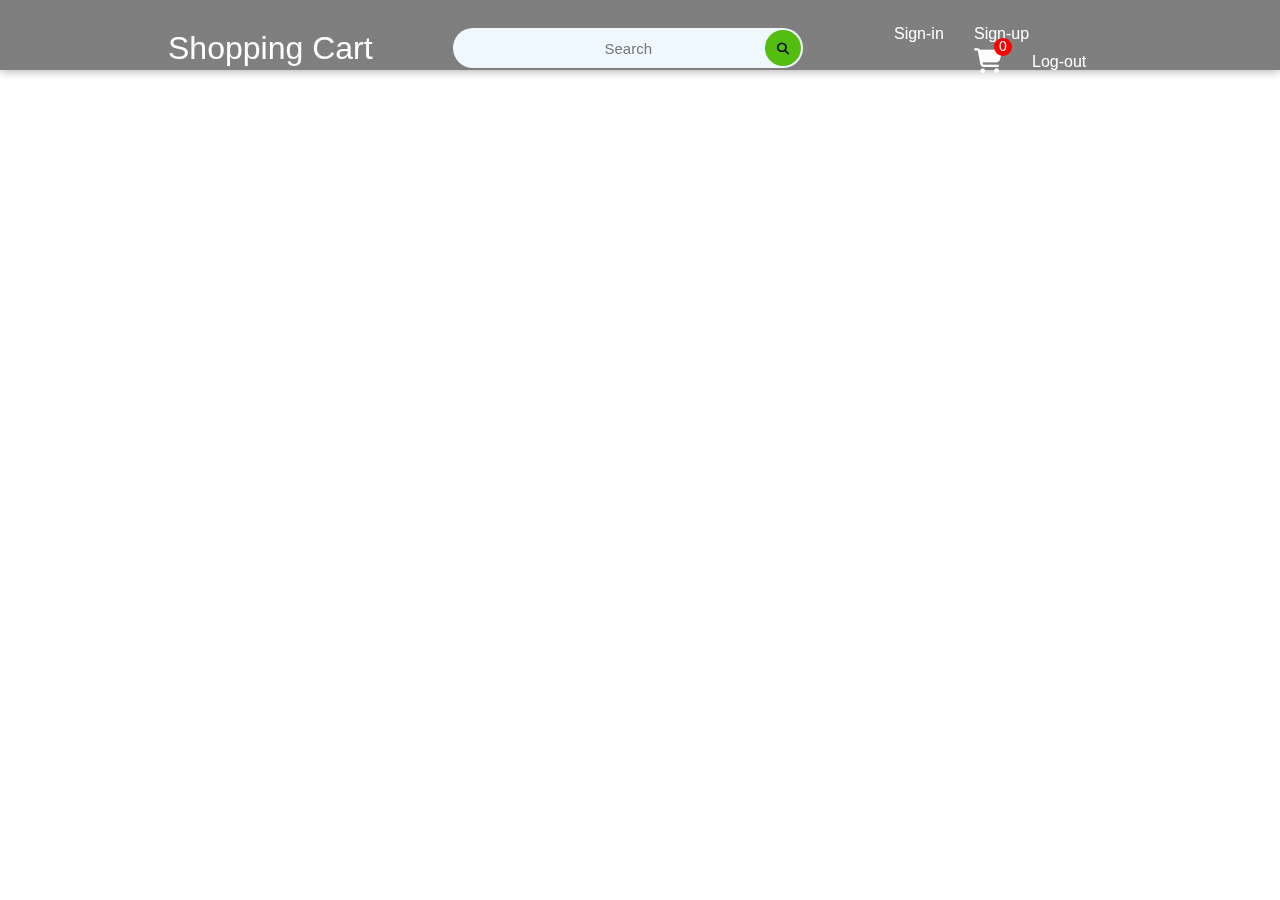
<file: cartproducts.html>
<!DOCTYPE html>
<html lang="en">
<head>
  <meta charset="UTF-8">
  <meta name="viewport" content="width=device-width, initial-scale=1.0">
  <link rel="stylesheet" href="css/all.css">
  <link rel="stylesheet" href="css/style.css">
  <link rel="stylesheet" href="css/media-query.css">
  <script defer src="js/userinfo.js"></script>
  <script defer src="js/cartproducts.js"></script>
  <title>Card Products  Page</title>
</head>
<body>
  <header>
    <div class="container">
      <div class="header-content">
        <div class="site-name">
          <a href="index.html" class="brand">Shopping Cart</a>
        </div>
        <div class="search-box">
          <form>
            <input type="text" id="search-input" placeholder="Search" />
            <button type="submit">
              <i class="fa-solid fa-magnifying-glass"></i>
            </button>
          </form>
        </div>
        <nav>
          <ul id="links">
            <li><a href="login.html">Sign-in</a></li>
            <li><a href="signup.html">Sign-up</a></li>
          </ul>

          <ul id="user-info">
            <div class="profile-image">
              <img src="images/user image.png" class="user-image" />
            </div>
            <li><a href="#" id="user"></a></li>
            <li class="shopping-cart">
              <i class="fa-solid fa-cart-shopping"></i>
              <span class="badge">0</span>

              <div class="carts-products">
                <div>
                  <h5>shopping List</h5>
                </div>
                <a href="cartproducts.html">View all Products</a>
              </div>
            </li>
            <li class="log-out"><a href="#" id="logout">Log-out</a></li>

          </ul>
        </nav>
      </div>
    </div>
  </header>


  <section class="home">
    <div class="container">
      <div class="products">
        <!-- ========================== #Product Card-Structure  -->
    
      </div>
    </div>
  </section>
</body>
</html>
</file>
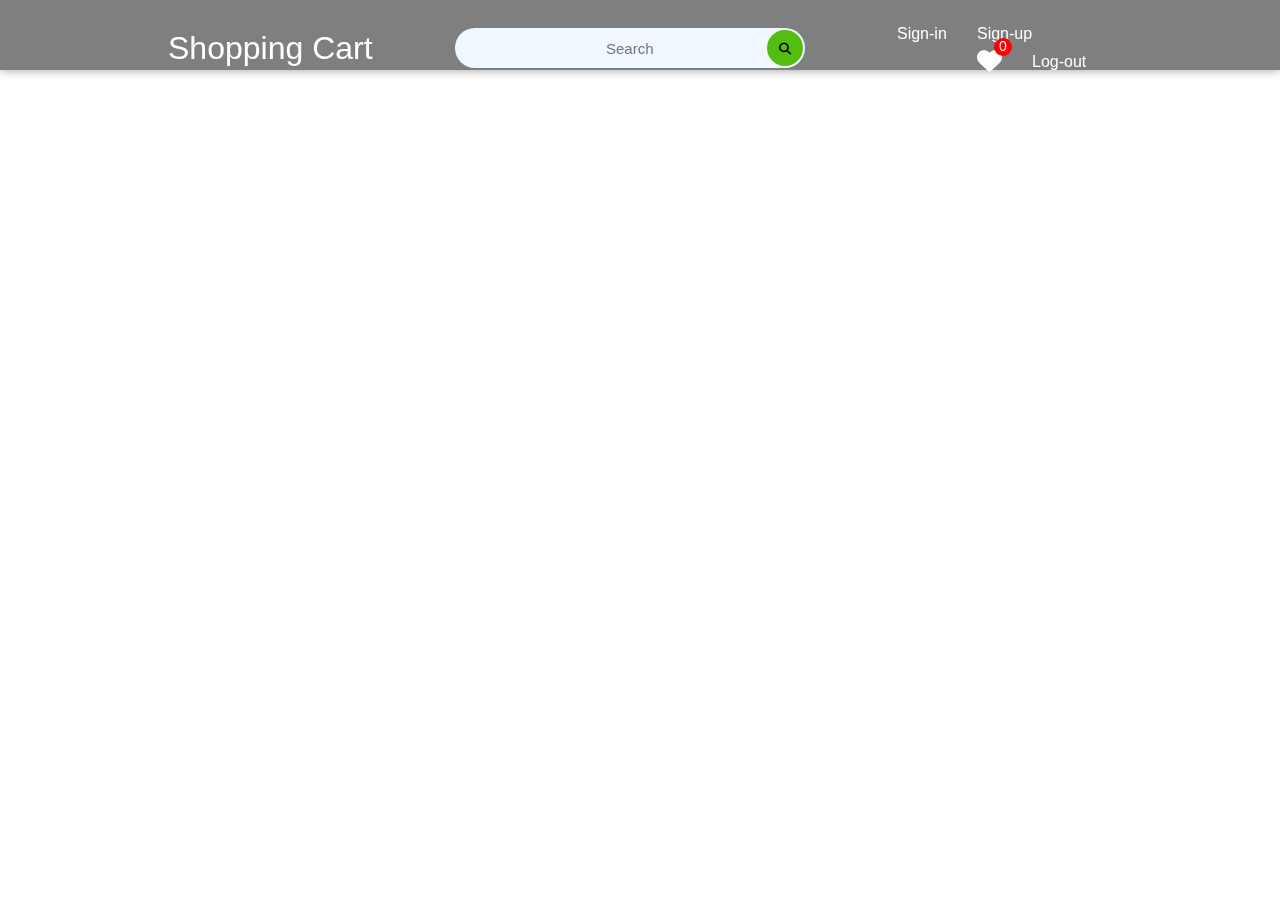
<file: favproducts.html>
<!DOCTYPE html>
<html lang="en">
<head>
  <meta charset="UTF-8">
  <meta name="viewport" content="width=device-width, initial-scale=1.0">
  <link rel="stylesheet" href="css/all.css">
  <link rel="stylesheet" href="css/style.css">
  <link rel="stylesheet" href="css/media-query.css">
  <script defer src="js/userinfo.js"></script>
  <script defer src="js/favproducts.js"></script>
  <title>Favorites  Page</title>
</head>
<body>
  <header>
    <div class="container">
      <div class="header-content">
        <div class="site-name">
          <a href="index.html" class="brand">Shopping Cart</a>
        </div>
        <div class="search-box">
          <form>
            <input type="text" id="search-input" placeholder="Search" />
            <button type="submit">
              <i class="fa-solid fa-magnifying-glass"></i>
            </button>
          </form>
        </div>
        <nav>
          <ul id="links">
            <li><a href="login.html">Sign-in</a></li>
            <li><a href="signup.html">Sign-up</a></li>
          </ul>

          <ul id="user-info">
            <div class="profile-image">
              <img src="images/user image.png" class="user-image" />
            </div>
            <li><a href="#" id="user"></a></li>
            <li class="fav-cart">
              <i class="fa-solid fa-heart"></i>
              <span class="fav-badge">0</span>

              <div class="fav-products">
                <div>
                  <h5>Favorites List</h5>
                </div>
                <a href="favproducts.html">View all Products</a>
              </div>
            </li>
            <li class="log-out"><a href="#" id="logout">Log-out</a></li>

          </ul>
        </nav>
      </div>
    </div>
  </header>


  <section class="home">
    <div class="container">
      <div class="products">
        <!-- ========================== #Product Card-Structure  -->
    
      </div>
    </div>
  </section>
</body>
</html>
</file>
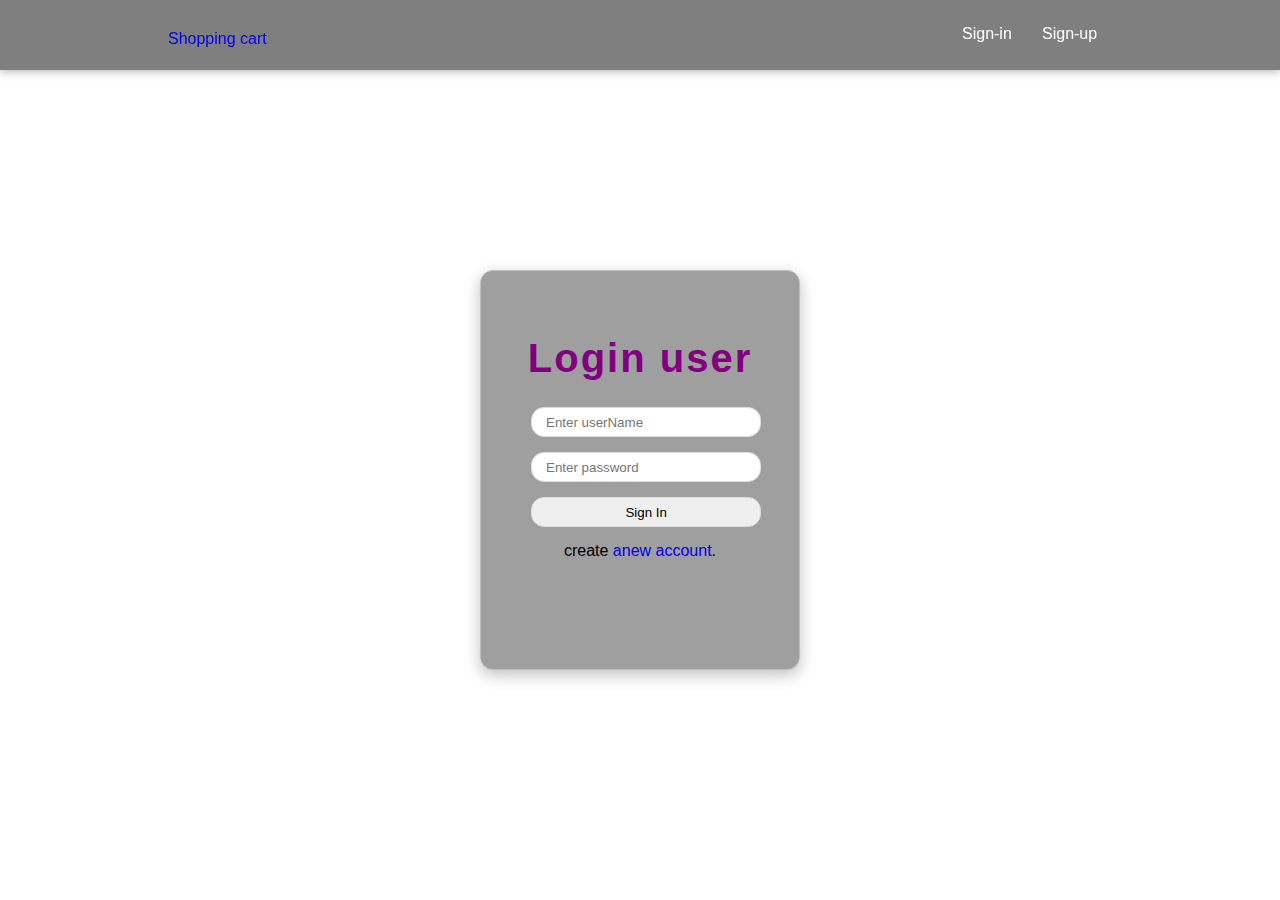
<file: login.html>
<!DOCTYPE html>
<html lang="en">
<head>
  <meta charset="UTF-8">
  <meta name="viewport" content="width=device-width, initial-scale=1.0">
  <link rel="stylesheet" href="css/all.css">
  <link rel="stylesheet" href="css/style.css">
  <link rel="stylesheet" href="css/media-query.css">
  <script defer src="js/login.js"></script>
  <title>Login page</title>
</head>
<body>
  <header>
    <div class="container">
      <div class="header-content">

        <a href="index.html">Shopping cart</a>
        <nav>
          <ul id="links">
            <li><a href="login.html">Sign-in</a></li>
            <li><a href="signup.html">Sign-up</a></li>
          </ul>

          <ul id="user-info">
            <li><a href="#" id="user"></a></li>
          </ul>
        </nav>
      </div>
    </div>
  </header>

  <section class="section-form">
    <h2>Login user</h2>
    <form>
      <input type="text" placeholder="Enter userName" id="user-name">
      <input type="password" placeholder="Enter password" id="password">
      <input type="submit" value="Sign In" id="sign-in">
      create<a href="signup.html"> anew account</a>.
    </form>
  </section>
</body>
</html>
</file>
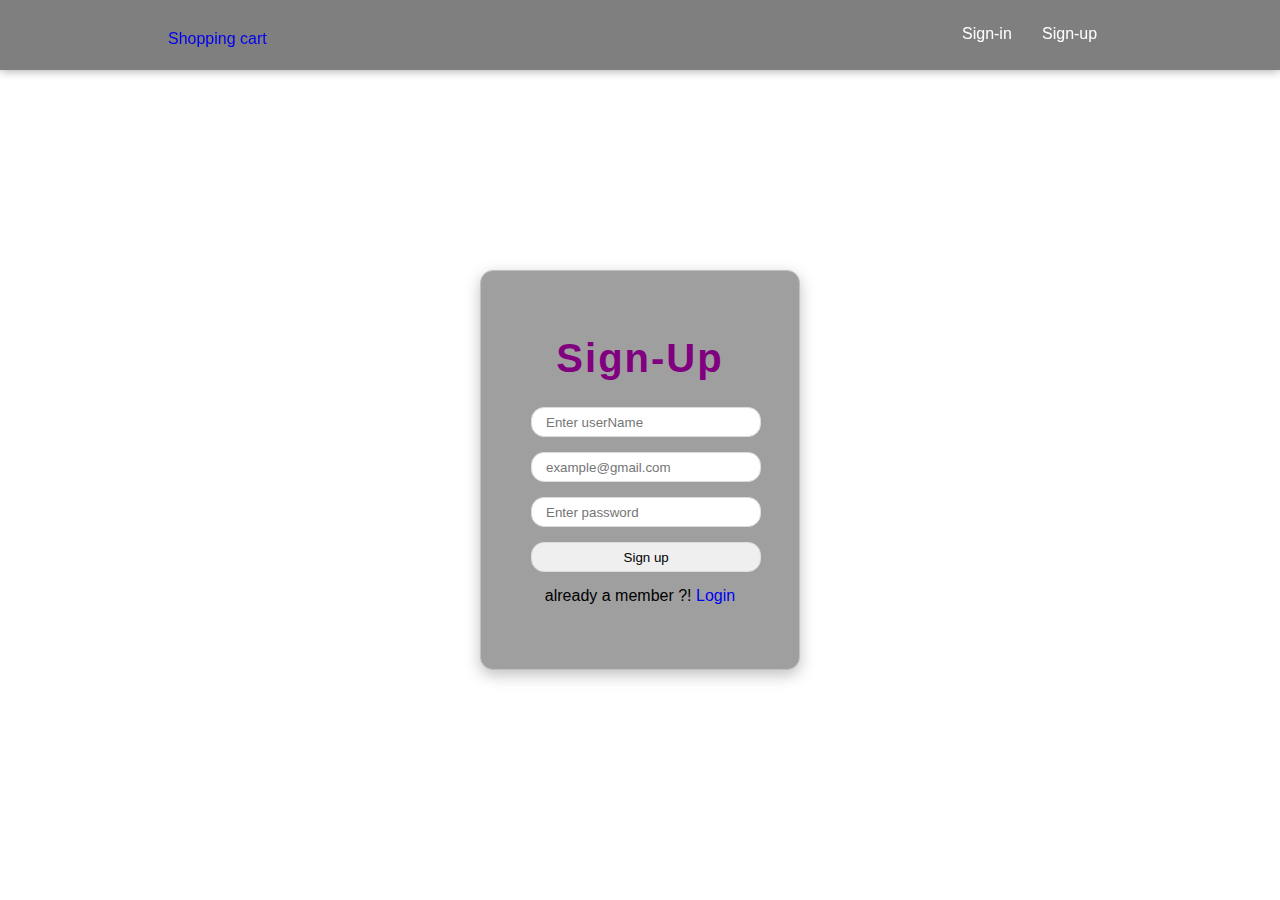
<file: signup.html>
<!DOCTYPE html>
<html lang="en">
<head>
  <meta charset="UTF-8">
  <meta name="viewport" content="width=device-width, initial-scale=1.0">
  <link rel="stylesheet" href="css/all.css">
  <link rel="stylesheet" href="css/style.css">
  <link rel="stylesheet" href="css/media-query.css">
  <script defer src="js/signup.js"></script>
  <title>Sign-up page</title>
</head>
<body>
  <header>
    <div class="container">
      <div class="header-content">

        <a href="index.html">Shopping cart</a>
        <nav>
          <ul id="links">
            <li><a href="login.html">Sign-in</a></li>
            <li><a href="signup.html">Sign-up</a></li>
          </ul>

          <ul id="user-info">
            <li><a href="#" id="user"></a></li>
          </ul>
        </nav>
      </div>
    </div>
  </header>

  <section class="section-form">
    <h2>Sign-Up</h2>
    <form>
      <input type="text" placeholder="Enter userName" id="user-name">
      <input type="email" placeholder="example@gmail.com" id="email">
      <input type="password" placeholder="Enter password" id="password">
      <input type="submit" value="Sign up" id="sign-up">
      already a member ?! <a href="login.html">Login</a>

    </form>
  </section>
</body>
</html>
</file>
<file: css/style.css>
*{
  margin: 0;
  padding: 0;
  box-sizing: border-box;
  font-family: sans-serif, Arial, Helvetica;
  text-decoration: none !important;
}

.container{
  width: 80%;
  margin: auto;
}
/* ====================================== #Header . =================== */
header{
  width: 100%;
  height: 70px;
  padding: 10px 0px;
  margin-top: auto;
  background-color: rgba(0, 0, 0, 0.5);
  top: 0;
  position: fixed;
  z-index: 99;
  box-shadow: 0 0 10px #9d9b9b;
}
.header-content{
  display: flex;
  justify-content: space-between;
  align-items: center;
}
.header-content .brand{
  font-size: 32px;
  color: #fff;
}
  .header-content nav ul{
  display: flex;
  list-style: none;
}
nav li a {
  display: block;
  color: rgb(255, 255, 255);
  min-width: 70px;
  border-radius: 50px;
  padding: 5px;
  margin: 0px 5px;
}
.header-content nav ul li a:hover{
  color: #0d0c0c;
  background-color: #fff;
}
#user-info #user{
  display: block;
  margin-left: -15px;
}
#user-info{
  display: flex;
  flex-direction: row;
}
nav ul#user-info li i{
  color: #fff;
  font-size: 25px;
  cursor: pointer;
}
nav ul#user-info li{
  margin: 0px 10px;
  position: relative;
}
nav ul#user-info li .badge , nav ul#user-info li .fav-badge{
  position: absolute;
  width: 18px;
  height: 18px;
  border-radius: 50%;
  background-color: red;
  color: #fff;
  text-align: center;
  display: block;
  top: -10px;
  right: -10px;
  font-size: 14px;
  display: none;
}
.search-box #search-input{
  width: 350px;
  height: 40px;
  border: none;
  outline: none;
  background-color: aliceblue;
  border-radius: 30px;
  color: #504d4d;
  font-size: 15px;
  text-align: center;
  position: relative;
}
.search-box button{
  cursor: pointer;
  width: 40px;
  height: 40px;
  border-radius:50%;
  border: none;
  position: absolute;
  margin-left: -40px;
  transform: scale(0.9);
  background-color: #53bd10;
}
.bar-icon{
  color: azure;
  cursor: pointer;
  display: none;
}
/* ============================= #Products Shopping-List . ==========================*/

.carts-products ,.fav-products{
  position: absolute;
  display: block;
  width: 250px !important;
  /* height: 600px; */
  max-height: 600px;
  margin-left: 100px;
  padding-bottom: 5px;
  overflow: auto;
  transform: translate(-40px,0);
  top: 60px;
  padding: 10px;
  border: 1px solid #c1bfbf;
  border-radius: 13px;
  opacity: 0.9;
  box-shadow: 0 5px 15px rgba(0, 0, 0, 0.25);
  display: none;
}

.carts-products h5 , .fav-products h5{
  font-size: 22px;
  text-align: center;
  margin-top: 10px;
  margin-bottom: 2px;
}

.carts-products span , .fav-products span{
  position: absolute;
  margin-left: 7px;
  margin-top: 30px;
  /* margin-top: -30px; */
}

.carts-products a , .fav-products a{
  /* display: block; */
  color: #fff;
  margin: 13px 0px;
  text-align: center;
  background-color: rgb(9, 108, 102);
  transition: 0.5;
}
.carts-products a:hover , .fav-products a:hover{
  letter-spacing: 1px;
  background-color: #075678;
}
.carts-products #product-col ,.fav-products #product-col{
  width: 98%;
  height: 85px;
  margin-top: 10px;
  background-color: #b1b8ad;
  box-shadow: 0 5px 15px rgba(0, 0, 0, 0.25);
}
.carts-products #product-col img , .fav-products #product-col img{
  width: 80px;
  height: 80px;
  margin-right: 5px;
  border-radius: 5px;
  box-shadow: 0 5px 15px rgba(0, 0, 0, 0.25);
}
/* ============================== #Product Card-Design . ============================*/
.product-item2{
  position: relative;
  width: 350px;
  height: 190px;
  background-color: #fff;
  border-radius: 20px;
  box-shadow: 0 5px 15px rgba(0, 0, 0, 0.25);
  transition: 0.5s;
  margin: 70px 50px ;
}
.product-item2:hover{
  height: 450px;
}
.product-img{
  position: absolute;
  left: 50%;
  top: -50px;
  transform: translateX(-50%);
  width: 150px;
  height: 150px;
  background-color: #fff;
  border-radius: 20px;
  overflow: hidden ;
  box-shadow: 0 5px 15px rgba(0, 0, 0, 0.35);
  transition: 0.5s;
}
.product-img img{
  position: absolute;
  top: 0;
  left: 0;
  width: 100%;
  height: 100%;
  object-fit: cover;
}
.product-item2:hover .product-img{
  width: 250px;
  height: 250px;
}
.product-item2 .product-content{
  position: absolute;
  width: 100%;
  height: 100%;
  display: flex;
  justify-content: center;
  align-items: flex-end;
  overflow: hidden;
}
.product-content .remove-btn {
background-color: red;
color: #fff;
transition: 0.5;
}
.product-content .remove-btn:hover{
  letter-spacing: 1px;
  transform: scale(1.1);
  background-color: red;
}
.product-content .product-desc{
  padding: 40px;
  text-align: center;
  width: 100%;
  transform: translateY(150px);
  transition: 0.5s;
}
.product-item2:hover .product-content .product-desc{
  transform: translateY(0px);
}
.product-content .product-desc h2{
  font-size: 1.25em;
  font-weight: 600;
  color: #555;
  line-height: 1.2em;
}
.product-content .product-desc h2 span{
  font-size: 0.75em;
  font-weight: 500;
  opacity: 0.5;
}
.product-data .fa-star{
  color: yellow;
}
.product-content .product-desc .product-data{
  display: flex;
  justify-content: space-between;
  margin: 20px 0;
}
.product-content .product-desc .product-data h3{
  font-size: 1em;
  color: #555;
  line-height: 1.2em;
  font-weight: 600;
}
.product-data h3 span{
  font-size: 0.85em;
  font-weight: 400;
  opacity: 0.5;
}
.product-item-action{
  display: flex;
  justify-content: space-between;
  gap: 20px;
}
.product-item-action button{
  padding: 10px 30px;
  border-radius: 5px;
  border: 0px solid ;
  background-color: aquamarine;
  color: #0d0c0c;
  box-shadow: 0 5px 15px rgba(0, 0, 0, 0.25);
  cursor: pointer;
}
.product-item-action .del{
  background-color: red;
  color: #fff;
}
.product-item-action .del:hover{
  background-color: darkred;
  font-size: 16px;
}
.product-item-action .del:hover .fa-trash-can{
  color: red;
  font-size: 18px;
}
.product-item-action .removeBtn{
  background-color: red;
  color: #fff;
  display: none;
}
.product-item-action button,.product-item-action .removeBtn{
  transition: 1.5;
}
.product-item-action button:hover , .product-item-action .removeBtn:hover{
  /* color: #fff; */
  transform: scale(1.1);
  letter-spacing: 1px;
}
.piece-count{
font-size: 12px;
position: absolute;
/* display: block; */
right: 10px;
bottom: 10%;
}
/* ================================ #home . ================== */
.home{
  margin-top: 100px;
}
.products{
  margin-top: 150px;
  display: flex;
  flex-wrap: wrap;
  /* position: relative; */
}
/* ================================ #Form . ================== */
.section-form{
  position: absolute;
  top: 50%;
  left: 50%;
  transform: translate(-50%, -50%);
  width: 18%;
  height: 400px;
  text-align: center;
  background-color: #9f9f9f;
  /* background-image: url(../images/login\ background.jpg); */
  padding: 20px;
  border: 1px solid #c1bfbf;
  border-radius: 13px;
  box-shadow: 0 5px 15px rgba(0, 0, 0, 0.25);
}
.section-form h2{
  margin-top: 50px;
  margin-bottom: 26px;
  font-size: 40px;
  letter-spacing: 2px;
  color: purple;
}
.section-form form input{
  display: block;
  width: 80%;
  margin: 15px 35px;
  height: 30px;
  border: 1px solid #ddd;
  border-radius: 13px;
  padding: 5px 14px;
  outline: none;
}
.section-form input:focus{
  transform: scale(1.1);
}

.section-form form input[type="submit"]{
  transition: 0.5;
}
.section-form form input[type="submit"]:hover{
  background: purple;
  color: #fff;
  letter-spacing: 1px;
  cursor: pointer;
}
nav ul #user-info{
  display: none;
}
#user-info .user-image{
  height: 30px;
  width: 30px;
  border-radius: 50%;
  /* display: flex; */
  float: left;
  margin-right: 6px;
  display: none;
}

/* ============================= #Footer . ==================== */
footer{
  display: flex;
  flex-wrap: wrap;
  margin-top: auto;
  background-color: #9d9b9b;
  padding: 60px 10%;
  /* bottom: 0; */
  /* position: fixed; */
}
.footer-sec ul{
  list-style: none;
}
.footer-sec ul li {
  display:block;
}
.footer-sec{
  width: 25%;
}
.footer-sec h4{
  position: relative;
  margin-bottom: 30px;
  font-size: 22px;
  font-weight: 400;
  color: #0d0c0c;
}
.footer-sec ul li a{
  display: block;
  padding: 5px;
  margin: 0px 5px;
  font-size: 19px;
  transition: 0.4s;
  /* background-color: #0d0c0c; */
}
.footer-sec ul li a:hover{
  color: rgb(254, 255, 255);
  padding-left: 2px;
}
.footer-sec h2{
  font-size: 18px;
  color: #0d0c0c;
}
.footer-links a{
  display: inline-block;
  height: 44px;
  width: 44px;
  border-radius: 50%;
  color: #fff;
  background-color: #1089bd;
  margin: 0px 8px 8px 0px;
  text-align: center;
  line-height: 44px;
  transition: 0.4s;
}
.footer-links a:hover{
  color: #075678;
  background-color: #fff;
}
</file>
<file: css/media-query.css>
/* ^^^^^^^^^^^^^^^^^^^^^^^^^^^^ #Header Media-query . ^^^^^^^^^^^^^^^^^^^^ */
@media(max-width:1320px){
  header{
    padding: 20px 50px;
  }
}
@media(max-width:1100px){
  header{
    padding: 15px 30px;
  }
  .site-name .brand{
    font-size: 23px;
  }
  .search-box #search-input{
    width: 200px;
  }
}
@media(max-width:900px){
  #user-info #user ,#user-info .profile-image , #user-info .log-out {
    display: none;
  }
}
@media(max-width:768px){
  header{
    padding: 5px 15px;
  }
  .site-name .brand{
    font-size: 18px;
    margin-left: -50px;
  }
}
@media(max-width:568px){
  header{
    padding: 15px 1px;
  }
  .site-name .brand{
    font-size: 14px;
    margin-left: -26px;
  }
  .search-box #search-input{
    width: 130px;
    margin-left: 5px;
  }
}
/* ^^^^^^^^^^^^^^^^^^^^^^^^^^^^^^^^^^^ #cart&favorite  Products box Media query . ^^^^^^^^ */
@media(max-width:1100px){
  .carts-products, .fav-products{
    height: 500px;
    margin-left: 90px;
    border-radius: 10px;
  } 
} 
@media(max-width:900px){
  .carts-products , .fav-products{
    height: 800px;
    margin-left: 60px;
    border-radius: 10px;
  }
  .carts-products h5 , .fav-products h5{
    font-size: 17px;
  }
  .carts-products #product-col img , .fav-products #product-col img{
    height: 82px;
    width: 82px;
    border-radius: 50%;
  }
  .carts-products span , .fav-products span{
    position: absolute;
    margin-left: 2px;
    margin-top: 30px;
  }
}
@media(max-width:768px){
  .carts-products , .fav-products{
    height: 500px;
    margin-left: -40px;
    margin-right: 2px;
    border-radius: 10px;
  }
  
}
@media(max-width:568px){
  .carts-products , .fav-products{
    height: 350px;
    margin-left: -150px;
    margin-right: 2px;
    border-radius: 10px;
  }
  
}
/* ^^^^^^^^^^^^^^^^^^^^^^^^^^^^ #Form Media query . ^^^^^^^^ */
@media(max-width:1320px){
  .section-form{
    position: absolute;
    top: 50%;
    left: 50%;
    transform: translate(-50%, -50%);
    width: 25%;
    height: 400px;
    margin-top: 20px;
    text-align: center;
    background-color: #9f9f9f;
    /* background-image: url(../images/login\ background.jpg); */
    padding: 15px;
    border: 1px solid #c1bfbf;
    border-radius: 13px;
    box-shadow: 0 5px 15px rgba(0, 0, 0, 0.25);
  }
}

@media(max-width:1100px){
  .section-form{
    position: absolute;
    top: 50%;
    left: 50%;
    transform: translate(-50%, -50%);
    width: 70%;
    height: 500px;
    text-align: center;
    background-color: #9f9f9f;
    /* background-image: url(../images/login\ background.jpg); */
    padding: 15px;
    border: 1px solid #c1bfbf;
    border-radius: 13px;
    box-shadow: 0 5px 15px rgba(0, 0, 0, 0.25);
  }
}
@media(max-width:768px){
  .section-form{
    position: absolute;
    top: 50%;
    left: 50%;
    transform: translate(-50%, -50%);
    width: 90%;
    height: 480px;
    margin-top: 35px;
    text-align: center;
    background-color: #9f9f9f;
    /* background-image: url(../images/login\ background.jpg); */
    padding: 15px;
    border: 1px solid #c1bfbf;
    border-radius: 13px;
    box-shadow: 0 5px 15px rgba(0, 0, 0, 0.25);
  }
}
/* ============ #Card Media-query . ====================== */
@media(max-width:1100px){
  .product-item2{
    width: 350px;
    height: 190px;
    margin: 40px 20px ;
  }
}
@media(max-width:900px){
  .product-item2{
    width: 300px;
    height: 190px;
    margin: 40px 5px ;
  }
}
@media(max-width:769px){
  .product-item2{
    width: 250px;
    height: 130px;
    margin: 40px 20px ;
  }
  .product-item2:hover .product-img{
    width: 200px;
    height: 200px;
  }
  .product-content .product-desc .product-data{
    margin: 20px 4px;
  }
  .product-content .product-desc .product-data h3{
    margin-left: 10px;
  }
}
/* ^^^^^^^^^^^^^^^^^^^^^^^^^^^ #Footer Media query . ^^^^^^^^^^^^^^^^^^^^^^^^*/
@media(max-width:769px){
  .footer-sec{
    width: 50%;
    margin-bottom: 30px;
    text-align: center;
  }
}
@media(max-width:556px){
  .footer-sec{
    width: 100%;
  }
}
</file>
